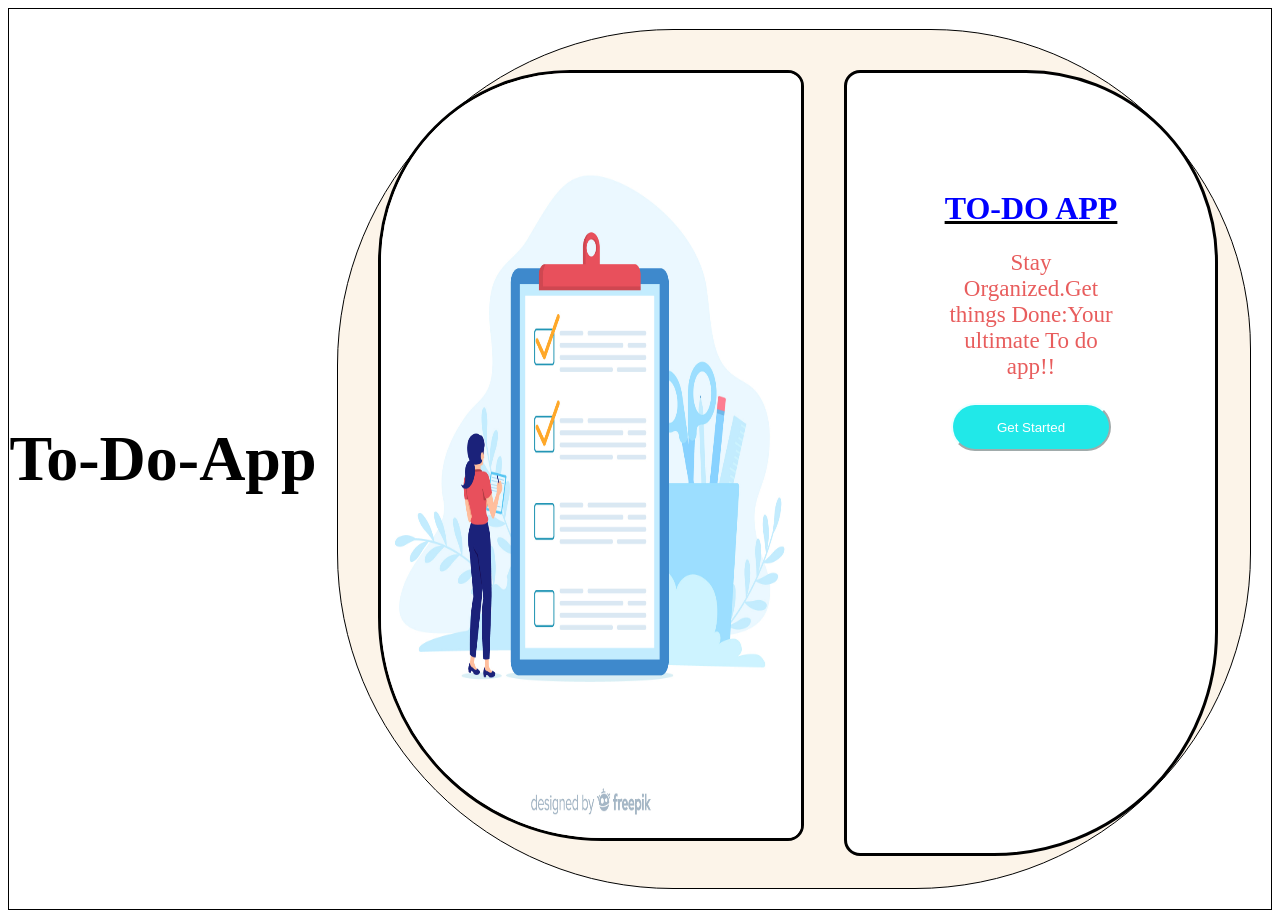
<file: index.html>
<!DOCTYPE html>
<html>
    <head>
        <title>To-Do App</title>
        <link rel="stylesheet" href="style/todo_style.css">
        <link rel="icon" href="assets/images/Icon.jpg">
        <meta name="viewport" content="width=device-width, initial-scale=1.0">
    </head>
    <body>
        <div id="sectionhome">
            <div class="to">
                    <h1 class="h">To-Do-App</h1>

            </div>
            <div class="rounded-div">
                <div class="image">
                       <img class="img" src="assets/images/TODO.jpg">
                </div>
                <div class="word">
                        
                        <h1 class="h1">TO-DO APP</h1>
                        <P class="para">Stay Organized.Get things Done:Your ultimate To do app!!</P>
                        <a href="todo_index2.html"><button class="btn">Get Started</button></a>
                </div>
            </div>
        </div>
        
    </body>

</html>
</file>
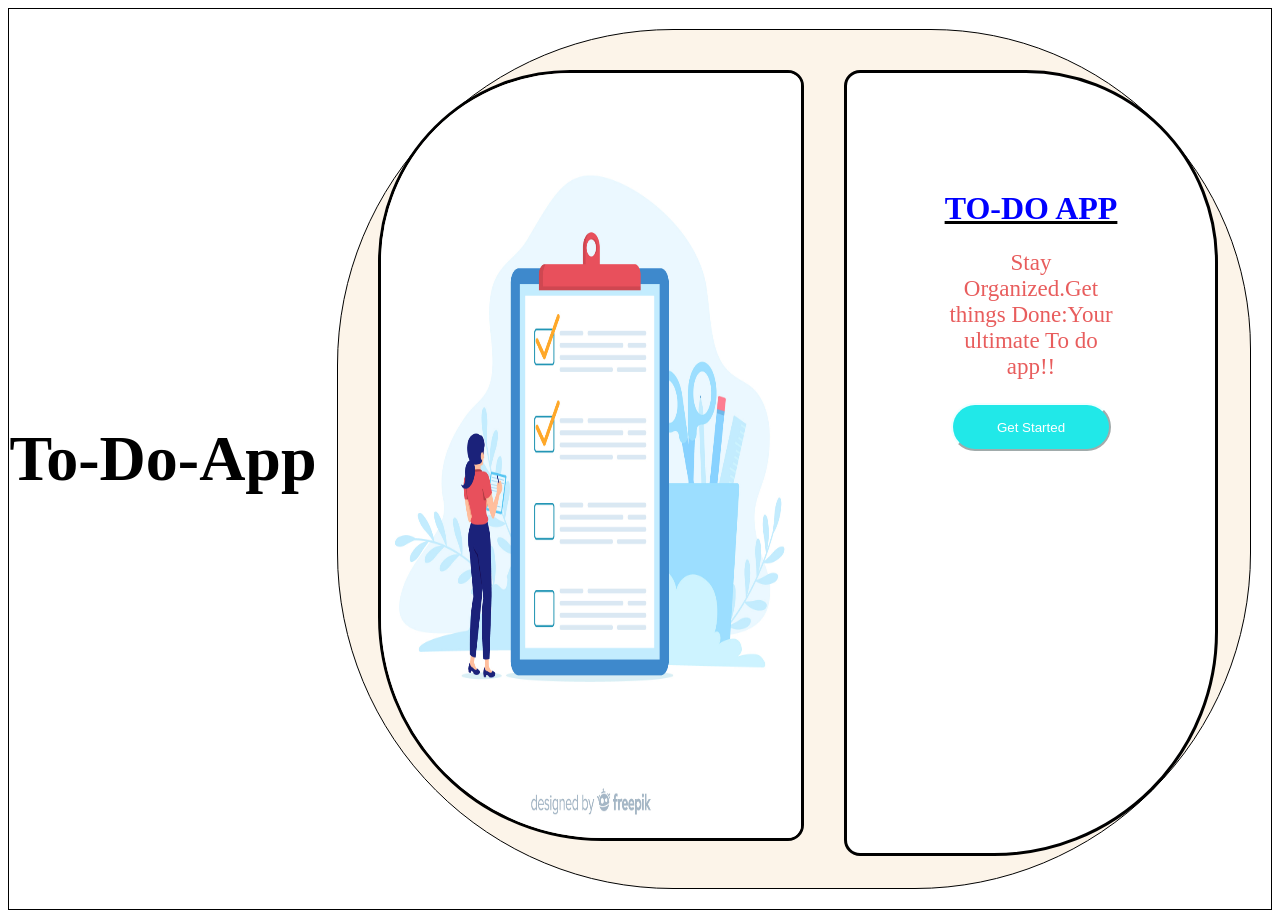
<file: todo_index.html>
<!DOCTYPE html>
<html>
    <head>
        <title>To-Do App</title>
        <link rel="stylesheet" href="todo_style.css">
        <link rel="icon" href="Icon.jpg">
        
    </head>
    <body>
        <div id="sectionhome">
            <div class="to">
                    <h1 class="h">To-Do-App</h1>

            </div>
            <div class="rounded-div">
                <div class="image">
                       <img class="img"src="TODO.jpg">
                </div>
                <div class="word">
                        
                        <h1 class="h1">TO-DO APP</h1>
                        <P class="para">Stay Organized.Get things Done:Your ultimate To do app!!</P>
                        <a href="todo_index2.html"><button class="btn">Get Started</button></a>
                </div>
            </div>
        </div>

        
        
    
        
    </body>

</html>
</file>
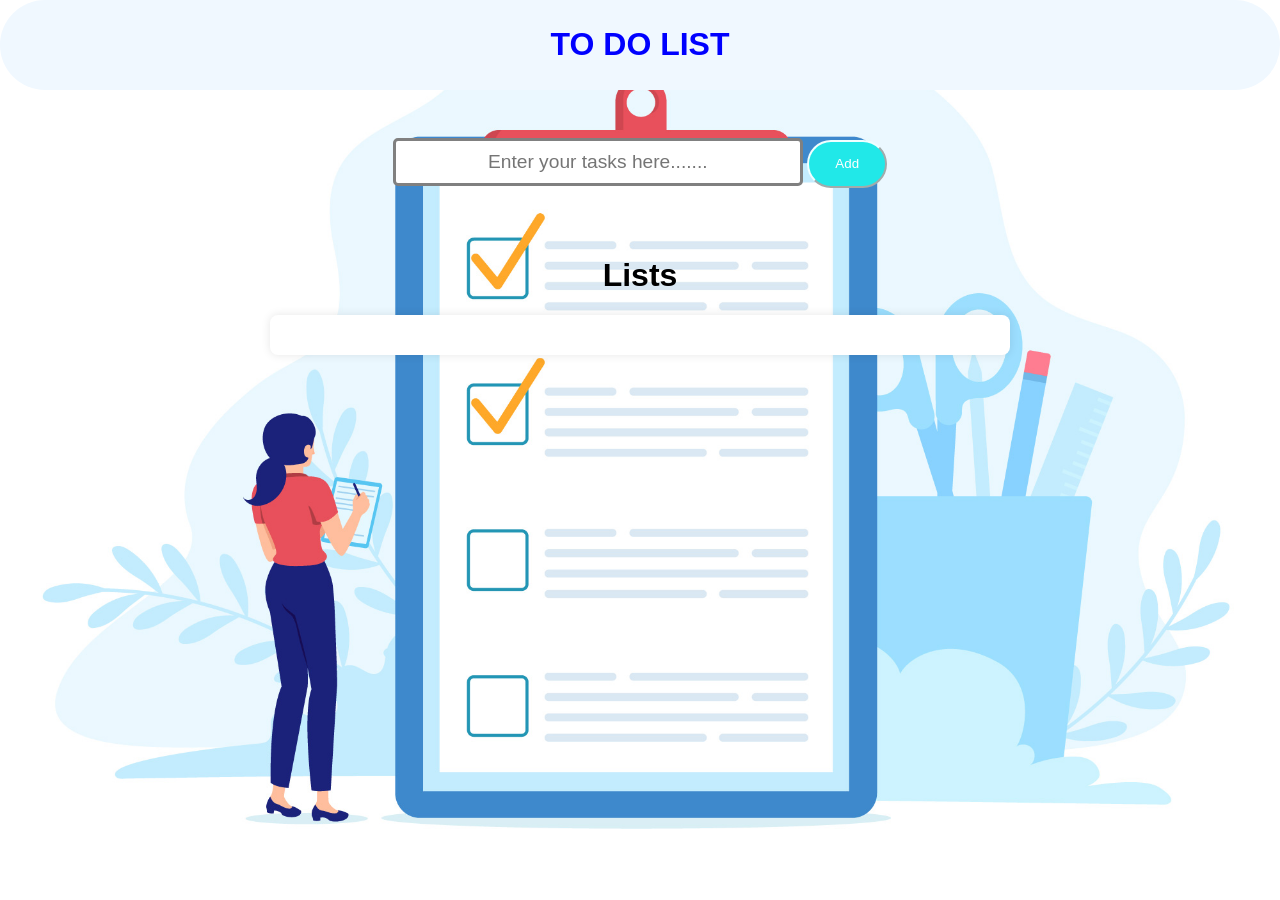
<file: todo_index2.html>
<!DOCTYPE html>
<html lang="en">
<head>
  <meta charset="UTF-8">
  <title>To-Do APP</title>
  <link rel="stylesheet" href="style/todo_style2.css">
  <script defer src="assets/scripts/script.js"></script>
  <link rel="icon" href="assets/images/Icon.jpg">
  <meta name="viewport" content="width=device-width, initial-scale=1.0">
  <link rel="stylesheet" href="https://cdnjs.cloudflare.com/ajax/libs/font-awesome/6.7.2/css/all.min.css">
</head>
<body>
  <div class="big-container">
    <center>
      <div class="container1">
        <h1>TO DO LIST</h1>
      </div>
      <div class="container2">
        <input type="text" placeholder="Enter your tasks here......." class="input" id="d">
        <button class="btn" id="add-btn">Add</button>
      </div>
      <div>
        <h1>Lists</h1>
        <div id="box"></div>
      </div>
    </center>
  </div>
</body>
</html>
</file>
<file: style/todo_style.css>
.rounded-div{
    display: flex;
    border:1px solid black;
    border-top-left-radius:21rem;
    border-bottom-left-radius:21rem;     
    border-top-right-radius:20rem;
    border-bottom-right-radius: 21rem;     
    width:57rem;
    background-color:rgba(250, 235, 215, 0.536);
    margin:20px;
}
#sectionhome{
    border:1px solid black;
    display: flex;
    height:100vh;
    background-image:url('https://img.freepik.com/free-photo/time-organization-concept-close-up_23-2149046744.jpg?semt=ais_hybrid&w=740');
    background-repeat: no-repeat;
    background-size: cover;
    
}
.img{
    width: 420px;
    height: 85vh;
    border-top-right-radius: 1rem;
    border-bottom-right-radius:1rem;
    border-top-left-radius:12rem;
    border: solid;
    border-bottom-left-radius:14rem;
    
}

.image{
    
    margin: 2.5rem;
}
.to{
    width:600px;
    align-content:center;
    
    font-size: 2rem;

    text-align: center;
}
.word{
    border-top-right-radius: 12rem;
    border-bottom-right-radius:14rem;
    border-top-left-radius:1rem;
    border: solid;
    border-bottom-left-radius:1rem;
   padding: 6rem;
   width: 510px;
   background-color: white;
   margin-top: 2.5rem;
   margin-bottom: 2rem;
   margin-right: 2rem;
   text-align: center;
}
.h1{
   color: blue;
   text-align: center;
   text-decoration: underline;
   text-decoration-color: black;
}
.para{
    color: rgb(232, 93, 93);
    text-align: center;
    font-size: 23px;
}
.btn{
   color:white;
   border-radius: 50px; 
   height: 3rem;
   width: 10rem;
   background-color: rgb(33, 232, 232);
   border-color: azure;
}


@media (max-width: 992px) {

    #sectionhome{
        flex-direction: column;
        align-items: center;
        justify-content: center;
        padding: 20px;
        height: auto;
    }

    .rounded-div{
        width: 90%;
        flex-direction: column;
        border-radius: 2rem;
        align-items: center;
    }

    .img{
        width: 100%;
        max-width: 400px;
        height: auto;
        border-radius: 2rem;
    }

    .word{
        width: 85%;
        margin: 20px;
        padding: 40px;
        border-radius: 2rem;
    }

    .to{
        width: 100%;
        font-size: 1.8rem;
    }

    .h1{
        font-size: 2rem;
    }

    .para{
        font-size: 20px;
    }
}


@media (max-width: 600px){

    .to{
        font-size: 1.5rem;
        margin-bottom: 20px;
    }

    .rounded-div{
        width: 95%;
        margin: 10px;
    }

    .image{
        margin: 15px;
    }

    .img{
        width: 100%;
        height: auto;
    }

    .word{
        width: 90%;
        padding: 25px 20px;
        margin: 15px;
    }

    .h1{
        font-size: 1.8rem;
    }

    .para{
        font-size: 18px;
    }

    .btn{
        width: 100%;
        max-width: 220px;
        height: 50px;
        font-size: 18px;
    }
}
</file>
<file: todo_style.css>
.rounded-div{
    display: flex;
    border:1px solid black;
    border-top-left-radius:21rem;
    border-bottom-left-radius:21rem;     
    border-top-right-radius:20rem;
    border-bottom-right-radius: 21rem;     
    width:57rem;
    background-color:rgba(250, 235, 215, 0.536);
    margin:20px;
}
#sectionhome{
    border:1px solid black;
    display: flex;
    height:100vh;
    background-image:url('https://img.freepik.com/free-photo/time-organization-concept-close-up_23-2149046744.jpg?semt=ais_hybrid&w=740');
    background-repeat: no-repeat;
    background-size: cover;
    
}
.img{
    width: 420px;
    height: 85vh;
    border-top-right-radius: 1rem;
    border-bottom-right-radius:1rem;
    border-top-left-radius:12rem;
    border: solid;
    border-bottom-left-radius:14rem;
    
}

.image{
    
    margin: 2.5rem;
}
.to{
    width:600px;
    align-content:center;
    
    font-size: 2rem;

    text-align: center;
}
.word{
    border-top-right-radius: 12rem;
    border-bottom-right-radius:14rem;
    border-top-left-radius:1rem;
    border: solid;
    border-bottom-left-radius:1rem;
   padding: 6rem;
   width: 510px;
   background-color: white;
   margin-top: 2.5rem;
   margin-bottom: 2rem;
   margin-right: 2rem;
   text-align: center;
}
.h1{
   color: blue;
   text-align: center;
   text-decoration: underline;
   text-decoration-color: black;
}
.para{
    color: rgb(232, 93, 93);
    text-align: center;
    font-size: 23px;
}
.btn{
   color:white;
   border-radius: 50px; 
   height: 3rem;
   width: 10rem;
   background-color: rgb(33, 232, 232);
   border-color: azure;
}
</file>
<file: style/todo_style2.css>
body {
  margin: 0;
  padding: 0;
  font-family: Arial, sans-serif;
}

.big-container {
    background-image: url("../assets/images/TODO.jpg");
    background-size: cover;
    background-position: center;
    background-repeat: no-repeat;
    min-height: 100vh;
}

.container1 {
  background-color: aliceblue;
  border-radius: 5rem;
  height: 5rem;
  text-align: center;
  padding: 5px;
  color: blue;
}

.container2 {
  padding: 3rem;
}

.input {
  height: 2.5rem;
  width: 25rem;
  border: solid gray;
  text-align: center;
  border-radius: 5px;
  font-size: 1.2rem;
}

.btn {
  color: white;
  border-radius: 50px;
  height: 3rem;
  width: 5rem;
  background-color: rgb(33, 232, 232);
  border-color: azure;
  cursor: pointer;
}
.trash{
    justify-self: center;
    transform: scale(1.2);
    cursor: pointer;
    color: white;
  border-radius: 50px;
  height: 3rem;
  width: 3rem;
  background-color: rgb(33, 232, 232);
  border-color: azure;
  cursor: pointer;
}

#box {
  width: 100%;
  max-width: 700px;
  background-color: #fff;
  border-radius: 8px;
  box-shadow: 0 0 10px rgba(0,0,0,0.1);
  padding: 20px;
  margin: 0 auto;
}

.task-item {
  display: grid;
  grid-template-columns: 30px 1fr 40px;
  align-items: center;
  gap: 10px;
  padding: 10px 0;
  border-bottom: 1px solid #ccc;
}

.iop {
  justify-self: center;
  transform: scale(1.2);
}

.l {
  font-size: 16px;
  word-break: break-word;
}

.strike {
  text-decoration: line-through;
  color: gray;
}

@media (max-width: 992px) {

  .container1 {
    width: 90%;
    height: auto;
    padding: 15px;
    border-radius: 2rem;
    margin: auto;
  }

  .container1 h1 {
    font-size: 2rem;
  }

  .container2 {
    display: flex;
    flex-direction: column;
    align-items: center;
    gap: 15px;
    padding: 2rem;
  }

  .input {
    width: 90%;
    max-width: 500px;
  }

  .btn {
    width: 120px;
  }

  #box {
    width: 90%;
  }

  .task-item {
    grid-template-columns: 30px 1fr 40px;
  }
}

@media (max-width: 600px) {

  .container1 {
    width: 90%;
    border-radius: 1.5rem;
    padding: 10px;
    height: auto;
  }

  .container1 h1 {
    font-size: 1.5rem;
  }

  .container2 {
    padding: 20px;
    display: flex;
    flex-direction: column;
    align-items: center;
    gap: 15px;
  }

  .input {
    width: 90%;
    font-size: 1rem;
    height: 45px;
  }

  .btn {
    width: 100px;
    height: 45px;
    font-size: 16px;
  }

  #box {
    width: 90%;
    padding: 15px;
  }

  .task-item {
    grid-template-columns: 25px 1fr 35px;
    gap: 8px;
  }

  .l {
    font-size: 14px;
  }

  .trash {
    width: 35px;
    height: 35px;
    font-size: 14px;
  }

  .big-container {
    padding: 20px 10px;
  }
}
</file>
